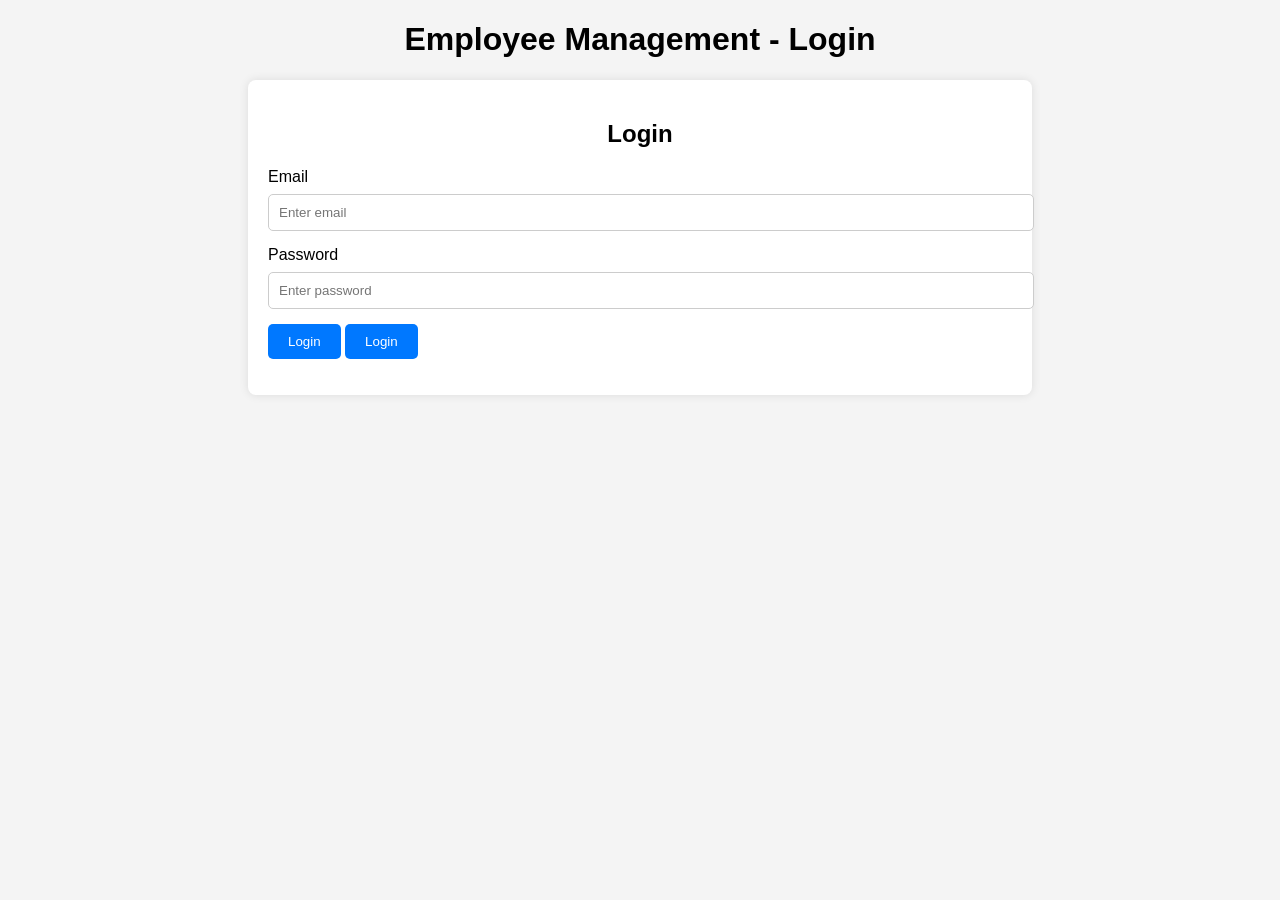
<file: EmployeeFrontend/index.html>
<!DOCTYPE html>
<html lang="en">
<head>
    <meta charset="UTF-8">
    <title>Login - Employee Management</title>
    <link rel="stylesheet" href="style.css">
    <script src="auth.js"></script>

</head>
<body>

    <h1>Employee Management - Login</h1>

    <section class="form-section">
        <h2>Login</h2>

        <label>Email</label>
        <input type="email" id="email" placeholder="Enter email">

        <label>Password</label>
        <input type="password" id="password" placeholder="Enter password">

        <button onclick="login()">Login</button>
        <button onclick="alert('button clicked')">Login</button>


        <p id="loginError" class="error-message"></p>
    </section>

    <script src="auth.js"></script>
</body>
</html>
</file>
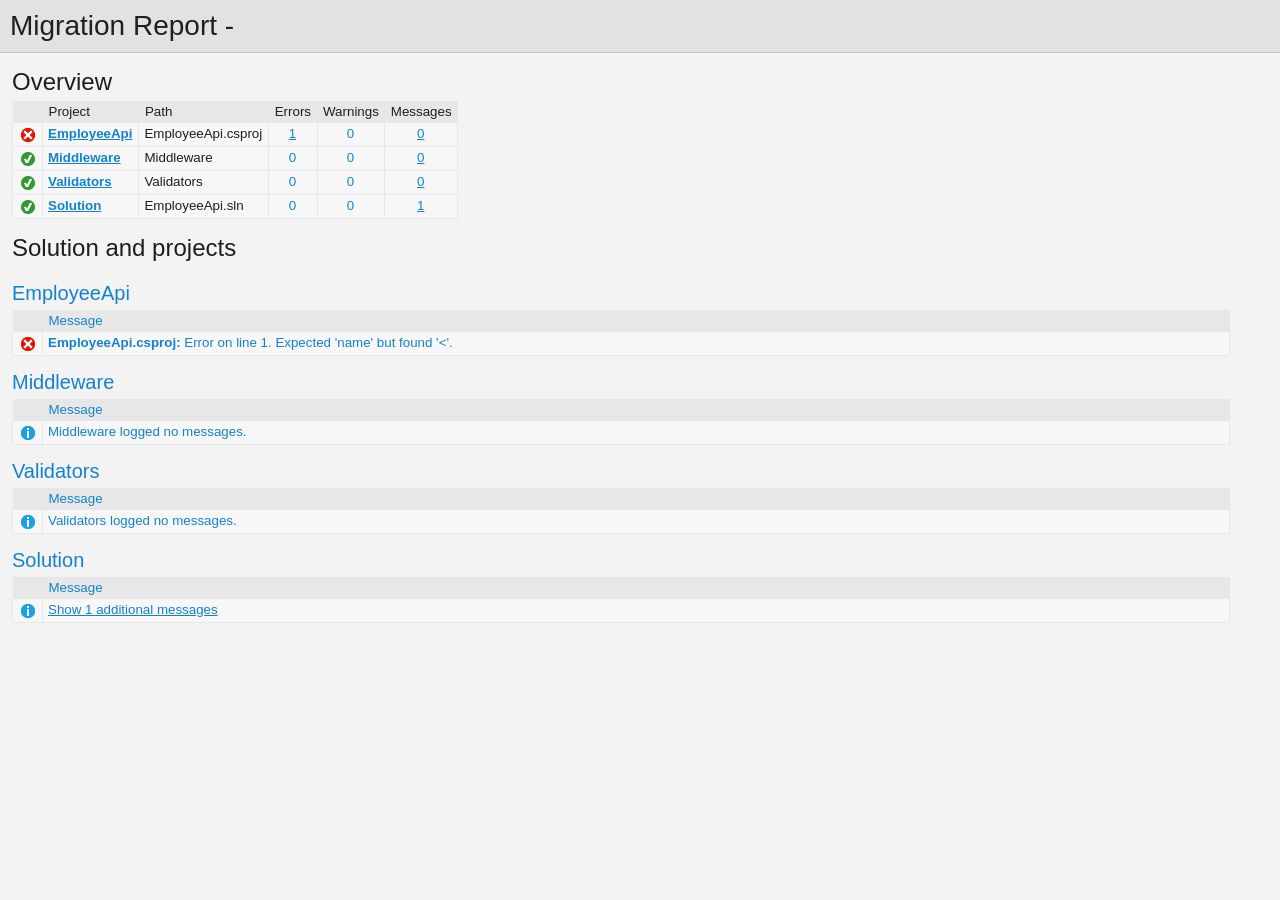
<file: UpgradeLog.htm>
﻿<!DOCTYPE html>
<!-- saved from url=(0014)about:internet -->
 <html xmlns:msxsl="urn:schemas-microsoft-com:xslt"><head><meta content="en-us" http-equiv="Content-Language" /><meta content="text/html; charset=utf-16" http-equiv="Content-Type" /><title _locID="ConversionReport0">
          Migration Report
        </title><style> 
                    /* Body style, for the entire document */
                    body
                    {
                        background: #F3F3F4;
                        color: #1E1E1F;
                        font-family: "Segoe UI", Tahoma, Geneva, Verdana, sans-serif;
                        padding: 0;
                        margin: 0;
                    }

                    /* Header1 style, used for the main title */
                    h1
                    {
                        padding: 10px 0px 10px 10px;
                        font-size: 21pt;
                        background-color: #E2E2E2;
                        border-bottom: 1px #C1C1C2 solid; 
                        color: #201F20;
                        margin: 0;
                        font-weight: normal;
                    }

                    /* Header2 style, used for "Overview" and other sections */
                    h2
                    {
                        font-size: 18pt;
                        font-weight: normal;
                        padding: 15px 0 5px 0;
                        margin: 0;
                    }

                    /* Header3 style, used for sub-sections, such as project name */
                    h3
                    {
                        font-weight: normal;
                        font-size: 15pt;
                        margin: 0;
                        padding: 15px 0 5px 0;
                        background-color: transparent;
                    }

                    /* Color all hyperlinks one color */
                    a
                    {
                        color: #1382CE;
                    }

                    /* Table styles */ 
                    table
                    {
                        border-spacing: 0 0;
                        border-collapse: collapse;
                        font-size: 10pt;
                    }

                    table th
                    {
                        background: #E7E7E8;
                        text-align: left;
                        text-decoration: none;
                        font-weight: normal;
                        padding: 3px 6px 3px 6px;
                    }

                    table td
                    {
                        vertical-align: top;
                        padding: 3px 6px 5px 5px;
                        margin: 0px;
                        border: 1px solid #E7E7E8;
                        background: #F7F7F8;
                    }

                    /* Local link is a style for hyperlinks that link to file:/// content, there are lots so color them as 'normal' text until the user mouse overs */
                    .localLink
                    {
                        color: #1E1E1F;
                        background: #EEEEED;
                        text-decoration: none;
                    }

                    .localLink:hover
                    {
                        color: #1382CE;
                        background: #FFFF99;
                        text-decoration: none;
                    }

                    /* Center text, used in the over views cells that contain message level counts */ 
                    .textCentered
                    {
                        text-align: center;
                    }

                    /* The message cells in message tables should take up all avaliable space */
                    .messageCell
                    {
                        width: 100%;
                    }

                    /* Padding around the content after the h1 */ 
                    #content 
                    {
	                    padding: 0px 12px 12px 12px; 
                    }

                    /* The overview table expands to width, with a max width of 97% */ 
                    #overview table
                    {
                        width: auto;
                        max-width: 75%; 
                    }

                    /* The messages tables are always 97% width */
                    #messages table
                    {
                        width: 97%;
                    }

                    /* All Icons */
                    .IconSuccessEncoded, .IconInfoEncoded, .IconWarningEncoded, .IconErrorEncoded
                    {
                        min-width:18px;
                        min-height:18px; 
                        background-repeat:no-repeat;
                        background-position:center;
                    }

                    /* Success icon encoded */
                    .IconSuccessEncoded
                    {
                        /* Note: Do not delete the comment below. It is used to verify the correctness of the encoded image resource below before the product is released */
                        /* [---XsltValidateInternal-Base64EncodedImage:IconSuccess#Begin#background-image: url(data:image/png;base64,#Separator#);#End#] */
                        background-image: url([data-uri]);
                    }

                    /* Information icon encoded */
                    .IconInfoEncoded
                    {
                        /* Note: Do not delete the comment below. It is used to verify the correctness of the encoded image resource below before the product is released */
                        /* [---XsltValidateInternal-Base64EncodedImage:IconInformation#Begin#background-image: url(data:image/png;base64,#Separator#);#End#] */
                        background-image: url([data-uri]);
                    }

                    /* Warning icon encoded */
                    .IconWarningEncoded
                    {
                        /* Note: Do not delete the comment below. It is used to verify the correctness of the encoded image resource below before the product is released */
                        /* [---XsltValidateInternal-Base64EncodedImage:IconWarning#Begin#background-image: url(data:image/png;base64,#Separator#);#End#] */
                        background-image: url([data-uri]);
                    }

                    /* Error icon encoded */
                    .IconErrorEncoded
                    {
                        /* Note: Do not delete the comment below. It is used to verify the correctness of the encoded image resource below before the product is released */
                        /* [---XsltValidateInternal-Base64EncodedImage:IconError#Begin#background-image: url(data:image/png;base64,#Separator#);#End#] */
                        background-image: url([data-uri]);
                    }
                 </style><script type="text/javascript" language="javascript"> 
          
            // Startup 
            // Hook up the the loaded event for the document/window, to linkify the document content
            var startupFunction = function() { linkifyElement("messages"); };
            
            if(window.attachEvent)
            {
              window.attachEvent('onload', startupFunction);
            }
            else if (window.addEventListener) 
            {
              window.addEventListener('load', startupFunction, false);
            }
            else 
            {
              document.addEventListener('load', startupFunction, false);
            } 
            
            // Toggles the visibility of table rows with the specified name 
            function toggleTableRowsByName(name)
            {
               var allRows = document.getElementsByTagName('tr');
               for (i=0; i < allRows.length; i++)
               {
                  var currentName = allRows[i].getAttribute('name');
                  if(!!currentName && currentName.indexOf(name) == 0)
                  {
                      var isVisible = allRows[i].style.display == ''; 
                      isVisible ? allRows[i].style.display = 'none' : allRows[i].style.display = '';
                  }
               }
            }
            
            function scrollToFirstVisibleRow(name) 
            {
               var allRows = document.getElementsByTagName('tr');
               for (i=0; i < allRows.length; i++)
               {
                  var currentName = allRows[i].getAttribute('name');
                  var isVisible = allRows[i].style.display == ''; 
                  if(!!currentName && currentName.indexOf(name) == 0 && isVisible)
                  {
                     allRows[i].scrollIntoView(true); 
                     return true; 
                  }
               }
               
               return false;
            }
            
            // Linkifies the specified text content, replaces candidate links with html links 
            function linkify(text)
            {
                 if(!text || 0 === text.length)
                 {
                     return text; 
                 }

                 // Find http, https and ftp links and replace them with hyper links 
                 var urlLink = /(http|https|ftp)\:\/\/[a-zA-Z0-9\-\.]+(:[a-zA-Z0-9]*)?\/?([a-zA-Z0-9\-\._\?\,\/\\\+&%\$#\=~;\{\}])*/gi;
                 
                 return text.replace(urlLink, '<a href="$&">$&</a>') ;
            }
            
            // Linkifies the specified element by ID
            function linkifyElement(id)
            {
                var element = document.getElementById(id);
                if(!!element)
                {
                  element.innerHTML = linkify(element.innerHTML); 
                }
            }
            
            function ToggleMessageVisibility(projectName)
            {
              if(!projectName || 0 === projectName.length)
              {
                return; 
              }
              
              toggleTableRowsByName("MessageRowClass" + projectName);
              toggleTableRowsByName('MessageRowHeaderShow' + projectName);
              toggleTableRowsByName('MessageRowHeaderHide' + projectName); 
            }
            
            function ScrollToFirstVisibleMessage(projectName)
            {
              if(!projectName || 0 === projectName.length)
              {
                return; 
              }
              
              // First try the 'Show messages' row
              if(!scrollToFirstVisibleRow('MessageRowHeaderShow' + projectName))
              {
                // Failed to find a visible row for 'Show messages', try an actual message row 
                scrollToFirstVisibleRow('MessageRowClass' + projectName); 
              }
            }
           </script></head><body><h1 _locID="ConversionReport">
          Migration Report - </h1><div id="content"><h2 _locID="OverviewTitle">Overview</h2><div id="overview"><table><tr><th></th><th _locID="ProjectTableHeader">Project</th><th _locID="PathTableHeader">Path</th><th _locID="ErrorsTableHeader">Errors</th><th _locID="WarningsTableHeader">Warnings</th><th _locID="MessagesTableHeader">Messages</th></tr><tr><td class="IconErrorEncoded" /><td><strong><a href="#EmployeeApi">EmployeeApi</a></strong></td><td>EmployeeApi.csproj</td><td class="textCentered"><a href="#EmployeeApiError">1</a></td><td class="textCentered"><a>0</a></td><td class="textCentered"><a href="#">0</a></td></tr><tr><td class="IconSuccessEncoded" /><td><strong><a href="#Middleware">Middleware</a></strong></td><td>Middleware</td><td class="textCentered"><a>0</a></td><td class="textCentered"><a>0</a></td><td class="textCentered"><a href="#">0</a></td></tr><tr><td class="IconSuccessEncoded" /><td><strong><a href="#Validators">Validators</a></strong></td><td>Validators</td><td class="textCentered"><a>0</a></td><td class="textCentered"><a>0</a></td><td class="textCentered"><a href="#">0</a></td></tr><tr><td class="IconSuccessEncoded" /><td><strong><a href="#Solution"><span _locID="OverviewSolutionSpan">Solution</span></a></strong></td><td>EmployeeApi.sln</td><td class="textCentered"><a>0</a></td><td class="textCentered"><a>0</a></td><td class="textCentered"><a href="#" onclick="ScrollToFirstVisibleMessage('Solution'); return false;">1</a></td></tr></table></div><h2 _locID="SolutionAndProjectsTitle">Solution and projects</h2><div id="messages"><a name="EmployeeApi" /><h3>EmployeeApi</h3><table><tr id="EmployeeApiHeaderRow"><th></th><th class="messageCell" _locID="MessageTableHeader">Message</th></tr><tr name="ErrorRowClassEmployeeApi"><td class="IconErrorEncoded"><a name="EmployeeApiError" /></td><td class="messageCell"><strong>EmployeeApi.csproj:
        </strong><span>Error on line 1. Expected 'name' but found '&lt;'.</span></td></tr></table><a name="Middleware" /><h3>Middleware</h3><table><tr id="MiddlewareHeaderRow"><th></th><th class="messageCell" _locID="MessageTableHeader">Message</th></tr><tr><td class="IconInfoEncoded" /><td class="messageCell" _locID="NoMessagesRow">Middleware logged no messages.
                  </td></tr></table><a name="Validators" /><h3>Validators</h3><table><tr id="ValidatorsHeaderRow"><th></th><th class="messageCell" _locID="MessageTableHeader">Message</th></tr><tr><td class="IconInfoEncoded" /><td class="messageCell" _locID="NoMessagesRow">Validators logged no messages.
                  </td></tr></table><a name="Solution" /><h3 _locID="ProjectDisplayNameHeader">Solution</h3><table><tr id="SolutionHeaderRow"><th></th><th class="messageCell" _locID="MessageTableHeader">Message</th></tr><tr name="MessageRowHeaderShowSolution"><td class="IconInfoEncoded" /><td class="messageCell"><a _locID="ShowAdditionalMessages" href="#" name="SolutionMessage" onclick="ToggleMessageVisibility('Solution'); return false;">
          Show 1 additional messages
        </a></td></tr><tr name="MessageRowClassSolution" style="display: none"><td class="IconInfoEncoded"><a name="SolutionMessage" /></td><td class="messageCell"><strong>EmployeeApi.sln:
        </strong><span>The solution file does not require migration.</span></td></tr><tr style="display: none" name="MessageRowHeaderHideSolution"><td class="IconInfoEncoded" /><td class="messageCell"><a _locID="HideAdditionalMessages" href="#" name="SolutionMessage" onclick="ToggleMessageVisibility('Solution'); return false;">
          Hide 1 additional messages
        </a></td></tr></table></div></div></body></html>
</file>
<file: EmployeeFrontend/style.css>
body {
    font-family: Arial, sans-serif;
    margin: 20px;
    background: #f4f4f4;
}

h1, h2 {
    text-align: center;
}

.form-section, .list-section {
    background: white;
    padding: 20px;
    margin: 20px auto;
    width: 60%;
    border-radius: 8px;
    box-shadow: 0 0 10px rgba(0,0,0,0.1);
}

input {
    width: 100%;
    padding: 10px;
    margin: 8px 0 15px 0;
    border: 1px solid #ccc;
    border-radius: 5px;
}

button {
    padding: 10px 20px;
    background: #0078ff;
    color: white;
    border: none;
    border-radius: 5px;
    cursor: pointer;
}

button:hover {
    background: #005fcc;
}

.employee-card {
    background: #fff;
    padding: 15px;
    margin-bottom: 15px;
    border-radius: 8px;
    box-shadow: 0 0 5px rgba(0,0,0,0.1);
}

.employee-card input {
    margin-bottom: 10px;
}

.action-btn {
    padding: 8px 15px;
    margin-right: 10px;
    border: none;
    border-radius: 4px;
    cursor: pointer;
}

.edit-btn {
    background: #ffc107;
}

.delete-btn {
    background: #dc3545;
    color: white;
}

.top-bar {
    display: flex;
    justify-content: space-between;
    align-items: center;
    margin: 0 auto 10px auto;
    width: 60%;
}

.error-message {
    color: #dc3545;
    margin-top: 10px;
}
</file>
